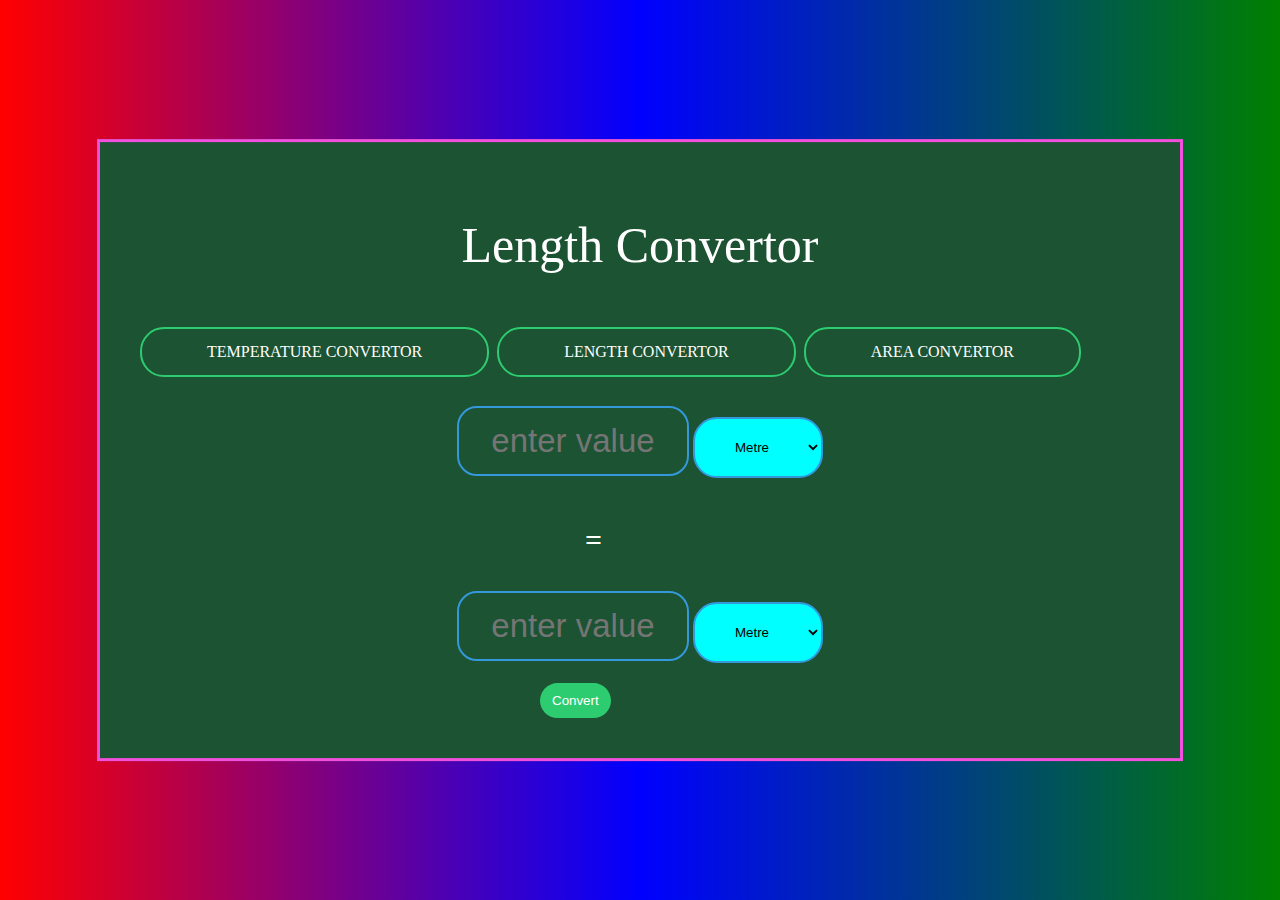
<file: index.html>
<!DOCTYPE html>
<html>
    <head>
        <meta charset="UTF-8">
        <meta http-equiv="X-UA-Compatible" content="IE=7">
        <meta name="viewport" content="width=device-width, initial scale 1.0">
        <title>CODE CLAUSE UNIT CONVERTOR</title>
        <link rel="stylesheet" href="styles.css">
    </head>
    <body>
        <div class="block">
            <h1>Length Convertor</h1>
            <div class="toc">
                <a href="tempcon.html"> TEMPERATURE CONVERTOR</a>
                <a href="index.html"> LENGTH CONVERTOR</a>
                <a href="area.html"> AREA CONVERTOR</a>
            </div>

            <div class="texts">
                <input type="text" placeholder="enter value" id="input"> 
                <select id="input-type">
                    <option value="m">Metre</option>
                    <option value="km">Kilometre</option>
                    <option value="cm">CentiMetre</option>
                </select>
            </div>
            
            <h2>=</h2>

            <div class="texts">
                <input type="text" placeholder="enter value" id="result">
                <select  id="result-type">
                    <option value="m">Metre</option>
                    <option value="km">KiloMetre</option>
                    <option value="cm">Centimetre</option>
                </select>
            </div>
            <button id="submit" onclick="myResult()">Convert</button>
        </div>
        <script src="length.js"></script>
    </body>
</html>
</file>
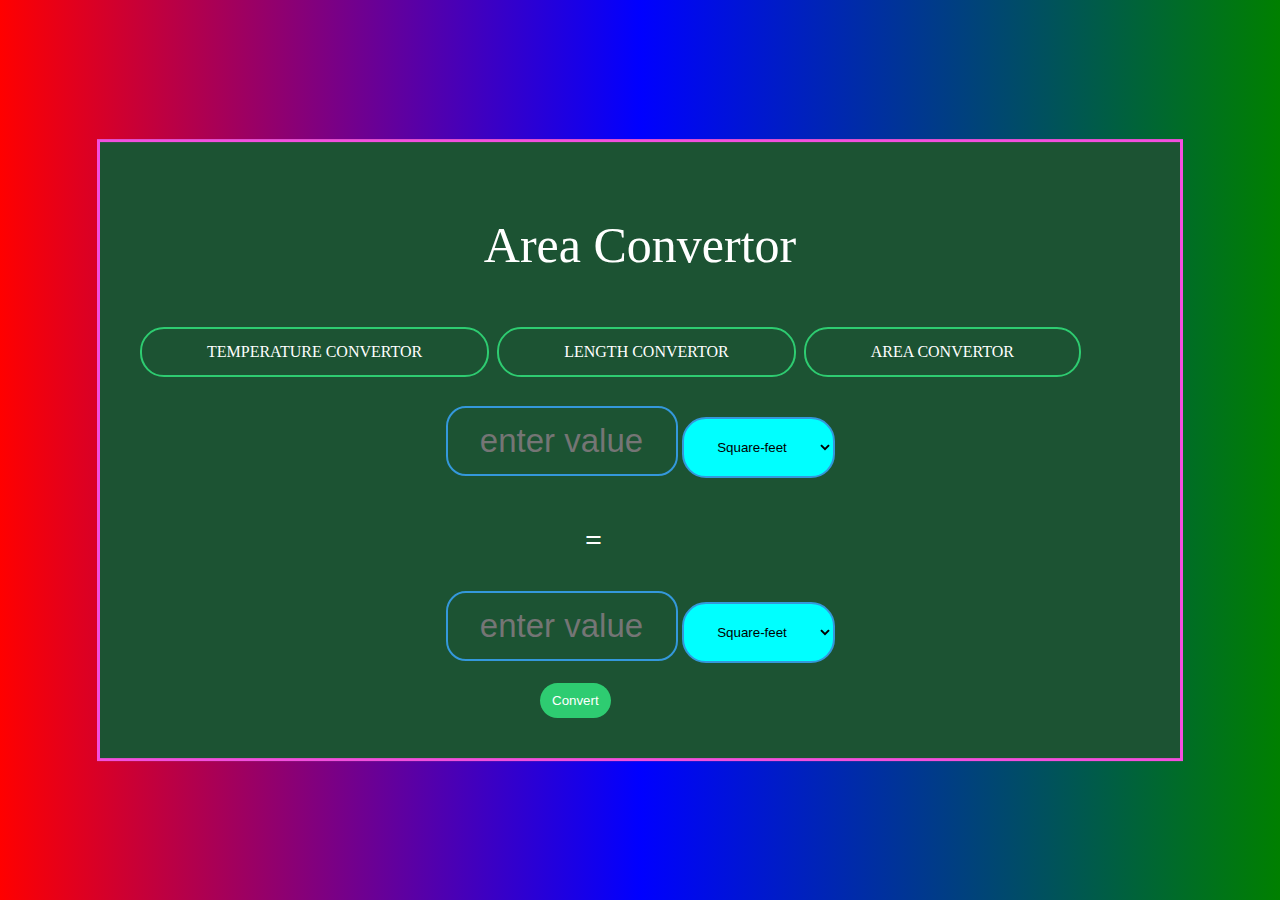
<file: area.html>
<!DOCTYPE html>
<html>
    <head>
        <meta charset="UTF-8">
        <meta http-equiv="X-UA-Compatible" content="IE=7">
        <meta name="viewport" content="width=device-width, initial scale 1.0">
        <title>CODE CLAUSE UNIT CONVERTOR</title>
        <link rel="stylesheet" href="styles.css">
    </head>
    <body>
        <div class="block">
            <h1>Area Convertor</h1>
            <div class="toc">
                <a href="tempcon.html"> TEMPERATURE CONVERTOR</a>
                <a href="index.html"> LENGTH CONVERTOR</a>
                <a href="area.html"> AREA CONVERTOR</a>
            </div>

            <div class="texts">
                <input type="text" placeholder="enter value" id="input"> 
                <select id="input-type">
                    <option value="sft">Square-feet</option>
                    <option value="sin">Square Inches</option>
                    <option value="sqm">Square-Metres</option>
                </select>
            </div>
            
            <h2>=</h2>

            <div class="texts">
                <input type="text" placeholder="enter value" id="result">
                <select  id="result-type">
                    <option value="sft">Square-feet</option>
                    <option value="sin">Square Inches</option>
                    <option value="sqm">Square-Metres</option>
                </select>
            </div>
            <button id="submit" onclick="myResult()">Convert</button>
        </div>
        <script src="areacon.js"></script>
    </body>
</html>
</file>
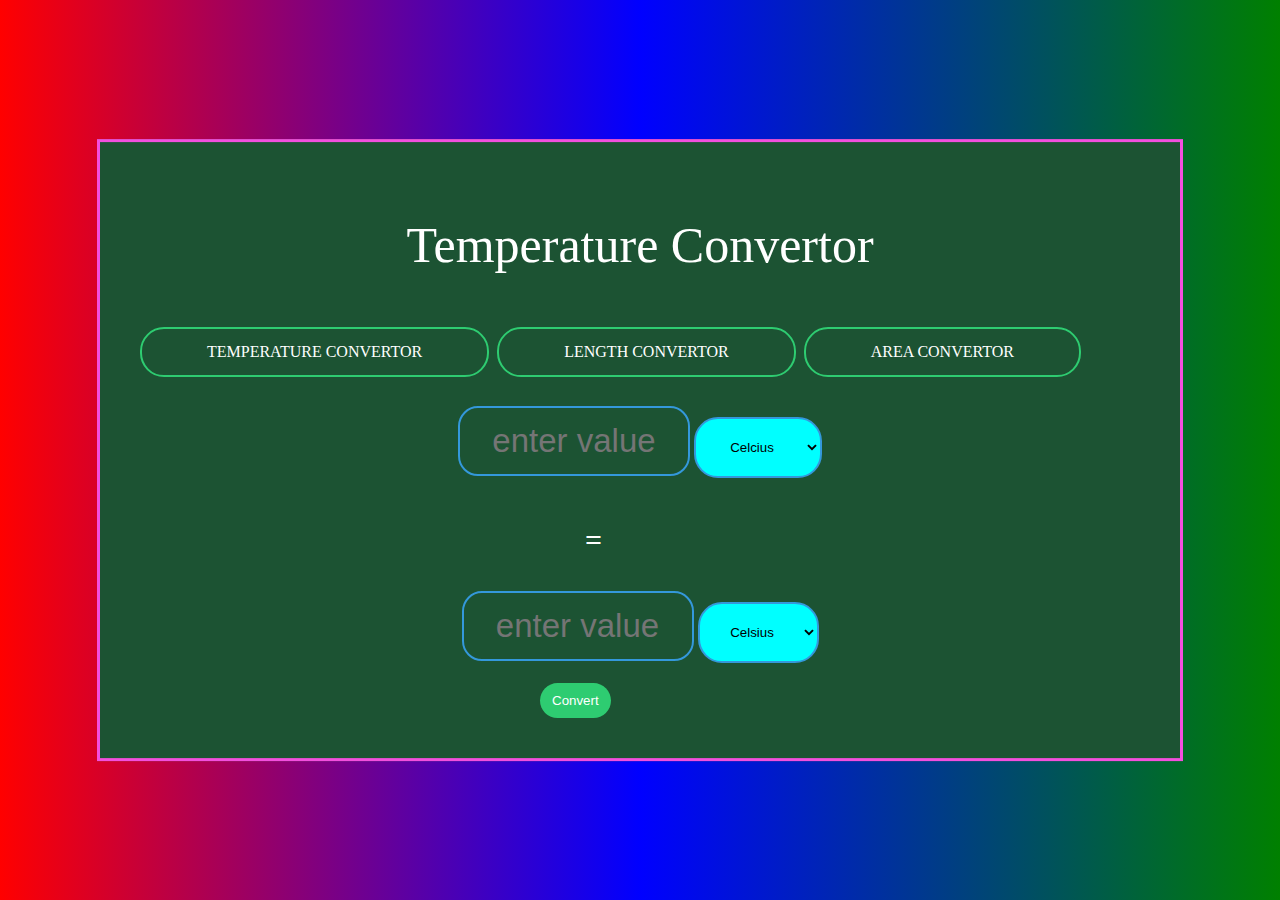
<file: tempcon.html>
<!DOCTYPE html>
<html>
    <head>
        <meta charset="UTF-8">
        <meta http-equiv="X-UA-Compatible" content="IE=7">
        <meta name="viewport" content="width=device-width, initial scale 1.0">
        <title>CODE CLAUSE UNIT CONVERTOR</title>
        <link rel="stylesheet" href="styles.css">
    </head>
    <body>
        <div class="block">
            <h1>Temperature Convertor</h1>
            <div class="toc">
                <a href="tempcon.html"> TEMPERATURE CONVERTOR</a>
                <a href="index.html"> LENGTH CONVERTOR</a>
                <a href="area.html"> AREA CONVERTOR</a>
            </div>

            <div class="texts">
                <input type="text" placeholder="enter value" id="input"> 
                <select id="input-type">
                    <option value="c">Celcius</option>
                    <option value="f">Fahrenheit</option>
                    <option value="k">Kelvin</option>
                </select>
            </div>
            
            <h2>=</h2>

            <div class="texts">
                <input type="text" placeholder="enter value" id="result">
                <select  id="result-type">
                    <option value="c">Celsius</option>
                    <option value="f">Farenheit</option>
                    <option value="k">Kelvin</option>
                </select>
            </div>
            <button id="submit" onclick="myResult()">Convert</button>
        </div>
        <script src="tempcom.js"></script>
    </body>
</html>
</file>
<file: styles.css>
body{
    background: linear-gradient(90deg,red, blue,green );
}

.block{
    display:block;
    top: 50%;
    position: absolute;
    left: 50%;
    padding: 40px;
    width: 1000px;
    transform: translate(-50%,-50%);
    justify-content: center;
    align-items: center; 
    border: 3px solid #f34fde;
    background:#1c5333;
}

.block h1{
	text-align: center;
  color: #fff;
  font-size: 50px;
  border: 2px ;
  font-weight: 500;
}
.block h2{
    color: #fff;
    padding-left: 445px;
    font-size: 30px;
    border: 5px;
}

.texts
{
    text-align: center;
}

 .toc a{
    float: left;
    list-style-type: none;
    text-decoration: none;
     border:0;
    background: none;
    display: flex;
    margin: 20px auto;
    margin-right: 8px;
    border: 2px solid #2ecc71;
    padding: 14px 65px;
    outline: none;
    color: white;
    max-width:100%;
    border-radius: 24px;
    transition: 0.25s;
    cursor: pointer;
  }
  a:hover
  {
  background: #2ecc71;
  }
  
.block input[type = "text"]{
    border:0;
    background: none;
    margin: auto;
    text-align: center;
    border: 2px solid #3498db;
    padding: 14px ;
    width: 200px;
    outline: none;
    color: white;
    font-size: 33px;
    border-radius: 20px;
    transition: 0.25s;
  }
  
  .block input[type = "text"]:hover
  {
    width: 220px;
    color: yellow;
    font-size: 33px;
    border-color: #2ecc71;
  }
  
  .block select{
      border:0;
    background: none;
    margin: 20px auto;
    text-align: center;
    border: 2px solid #3498db;
    padding: 20px;
    background-color: aqua;
    outline: none;
    border-radius: 24px;
    transition: 0.25s;
  }
  
  .block select:hover
  {
    border-color: #2ecc71;
  }
  
  #input-Type,#result-Type{
      width: 120px;
      text-align: center;
      color: black;
  }
  
  #submit{
    padding: 10px 12px;
    margin-left: 400px;
    border-radius: 25px;
    background: #2ecc71;
    color: #fff;
    border: 3px sandybrown;
  }

  #submit:hover{
    background-color: yellowgreen;
  }
</file>
